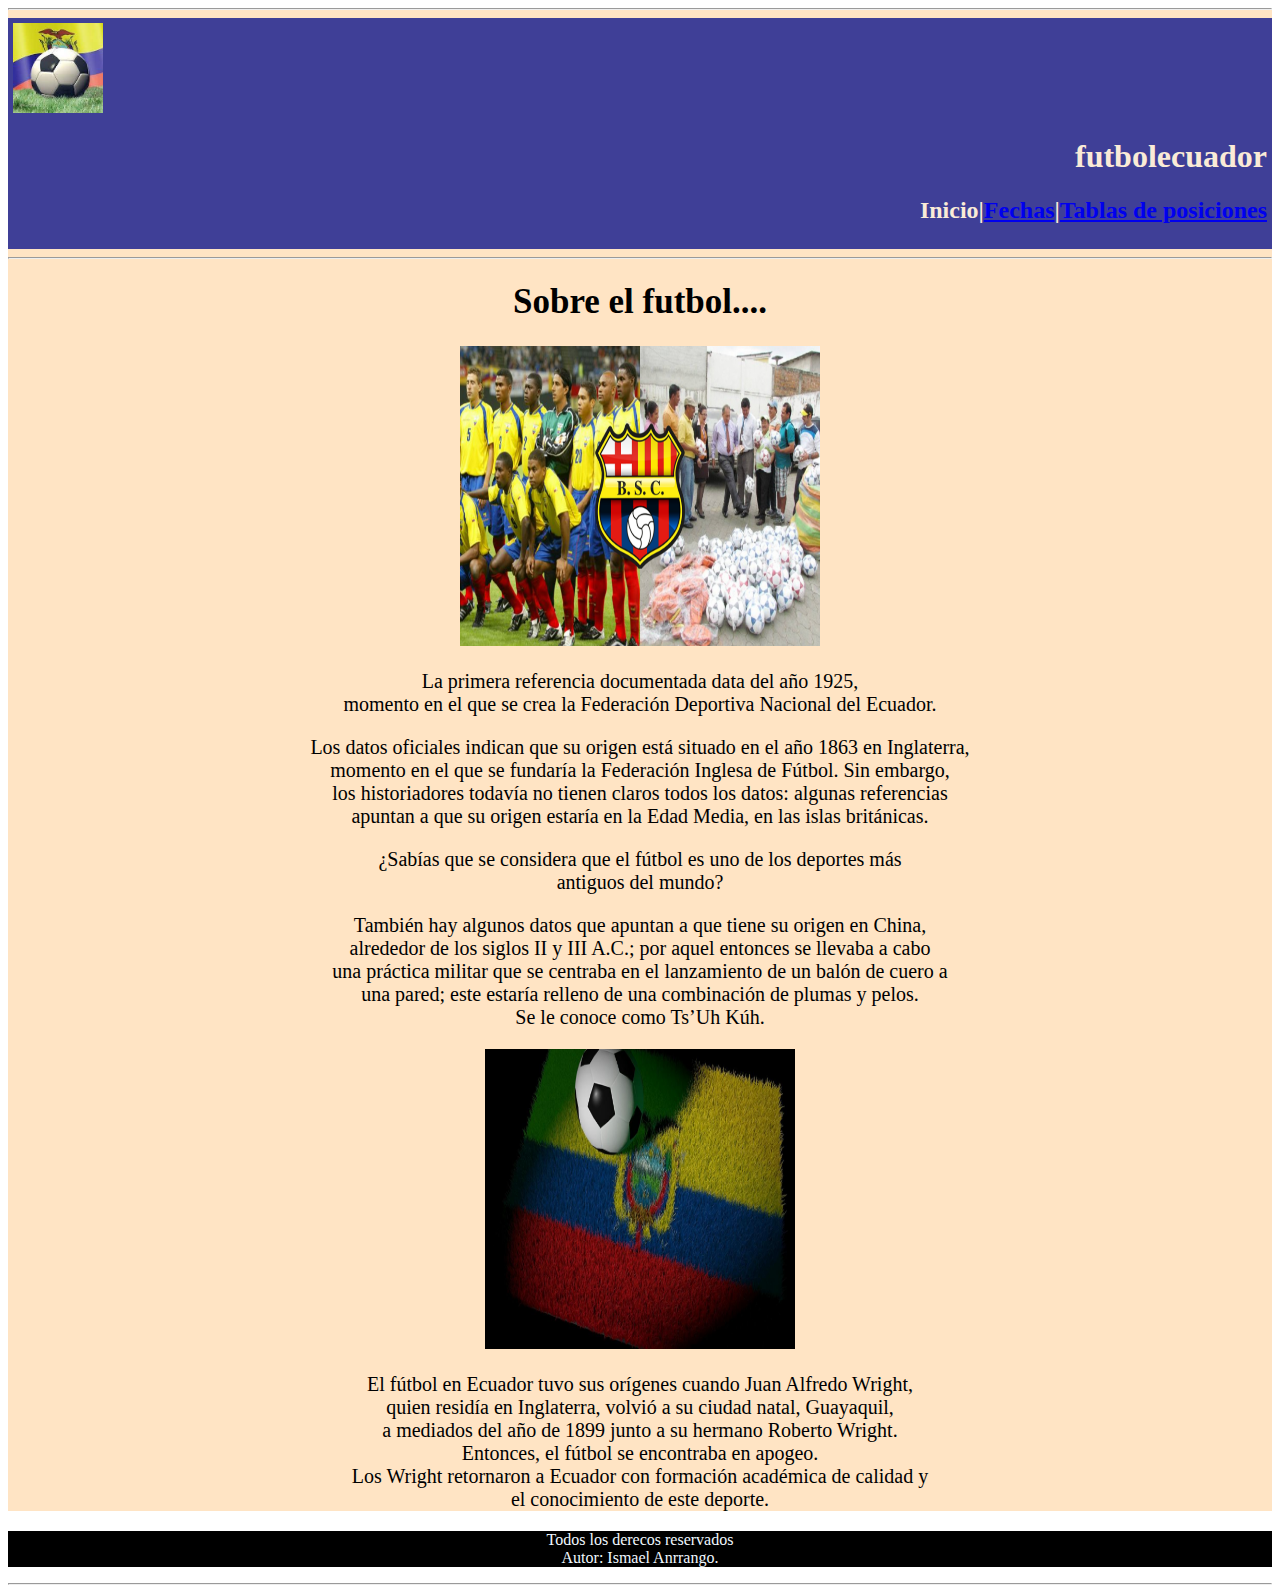
<file: index.html>
<!--
Programador:Ismael Anrrango
Fecha: 11 de arbil del 2024
Revision:n
detalle este documento contiene el index de mi pagina web
-->
<!DOCTYPE html>
<html lang="en">

<head>
    <meta charset="UTF-8">
    <meta name="viewport" content="width=device-width, initial-scale=1.0">
    <title>Inicio</title>
    <link rel="stylesheet" href="estilos.css">
</head>

<body>
    <!--Encabezado del body-->
    <div id="cuerpo1">
        <hr>
        <div id="idiv1">
            <!--titulos del inicio-->
            <img class="ima1" src="imagenes/inicio/descarga.jpg" alt="foto del escudo del Ecuador">
            <div id="idiv2">
                <h1>futbolecuador</h1>
                <h2>Inicio|<a href="fechas/fechas.html">Fechas</a>|<a href="tablaposiciones/tabla.html">Tablas de
                        posiciones</a></h2>
            </div>

        </div>
        <hr>

        <!--Parrafos del body-->
        <h1 class="tituloparrafo">Sobre el futbol....</h1>
        <div id="contimg">
            <center><img class="ima2" src="imagenes/inicio/img2.jpeg" alt="foto de jugadores ecuatorianos"></center>
        </div>
        <div class="parra">
            <p>
                La primera referencia documentada data del año 1925, <br>
                momento en el que se crea la Federación Deportiva Nacional del Ecuador. <br>
            </p>
            <p>
                Los datos oficiales indican que su origen está situado en el año 1863 en Inglaterra,<br>
                momento en el que se fundaría la Federación Inglesa de Fútbol. Sin embargo, <br>
                los historiadores todavía no tienen claros todos los datos: algunas referencias <br>
                apuntan a que su origen estaría en la Edad Media, en las islas británicas. <br>
            </p>
            <p>
                ¿Sabías que se considera que el fútbol es uno de los deportes más <br>
                antiguos del mundo?
            </p>
            <p>
                También hay algunos datos que apuntan a que tiene su origen en China, <br>
                alrededor de los siglos II y III A.C.; por aquel entonces se llevaba a cabo <br>
                una práctica militar que se centraba en el lanzamiento de un balón de cuero a <br>
                una pared; este estaría relleno de una combinación de plumas y pelos. <br>
                Se le conoce como Ts’Uh Kúh.<br>
            </p>
        </div>

        <div>
            <center><img class="ima3" src="imagenes/inicio/img3.jpg" alt="foto de partido"></center>
        </div>

        <div>
            <p class="parra">
                El fútbol en Ecuador tuvo sus orígenes cuando Juan Alfredo Wright, <br>
                quien residía en Inglaterra, volvió a su ciudad natal, Guayaquil, <br>
                a mediados del año de 1899 junto a su hermano Roberto Wright. <br>
                Entonces, el fútbol se encontraba en apogeo. <br>
                Los Wright retornaron a Ecuador con formación académica de calidad y <br>
                el conocimiento de este deporte.
            </p>
        </div>
    </div>
    <div id="pieinicio">
        <footer>
            <p>Todos los derecos reservados <br>
                Autor: Ismael Anrrango. </p>
        </footer>
    </div>
    <hr>
</body>

</html>
</file>
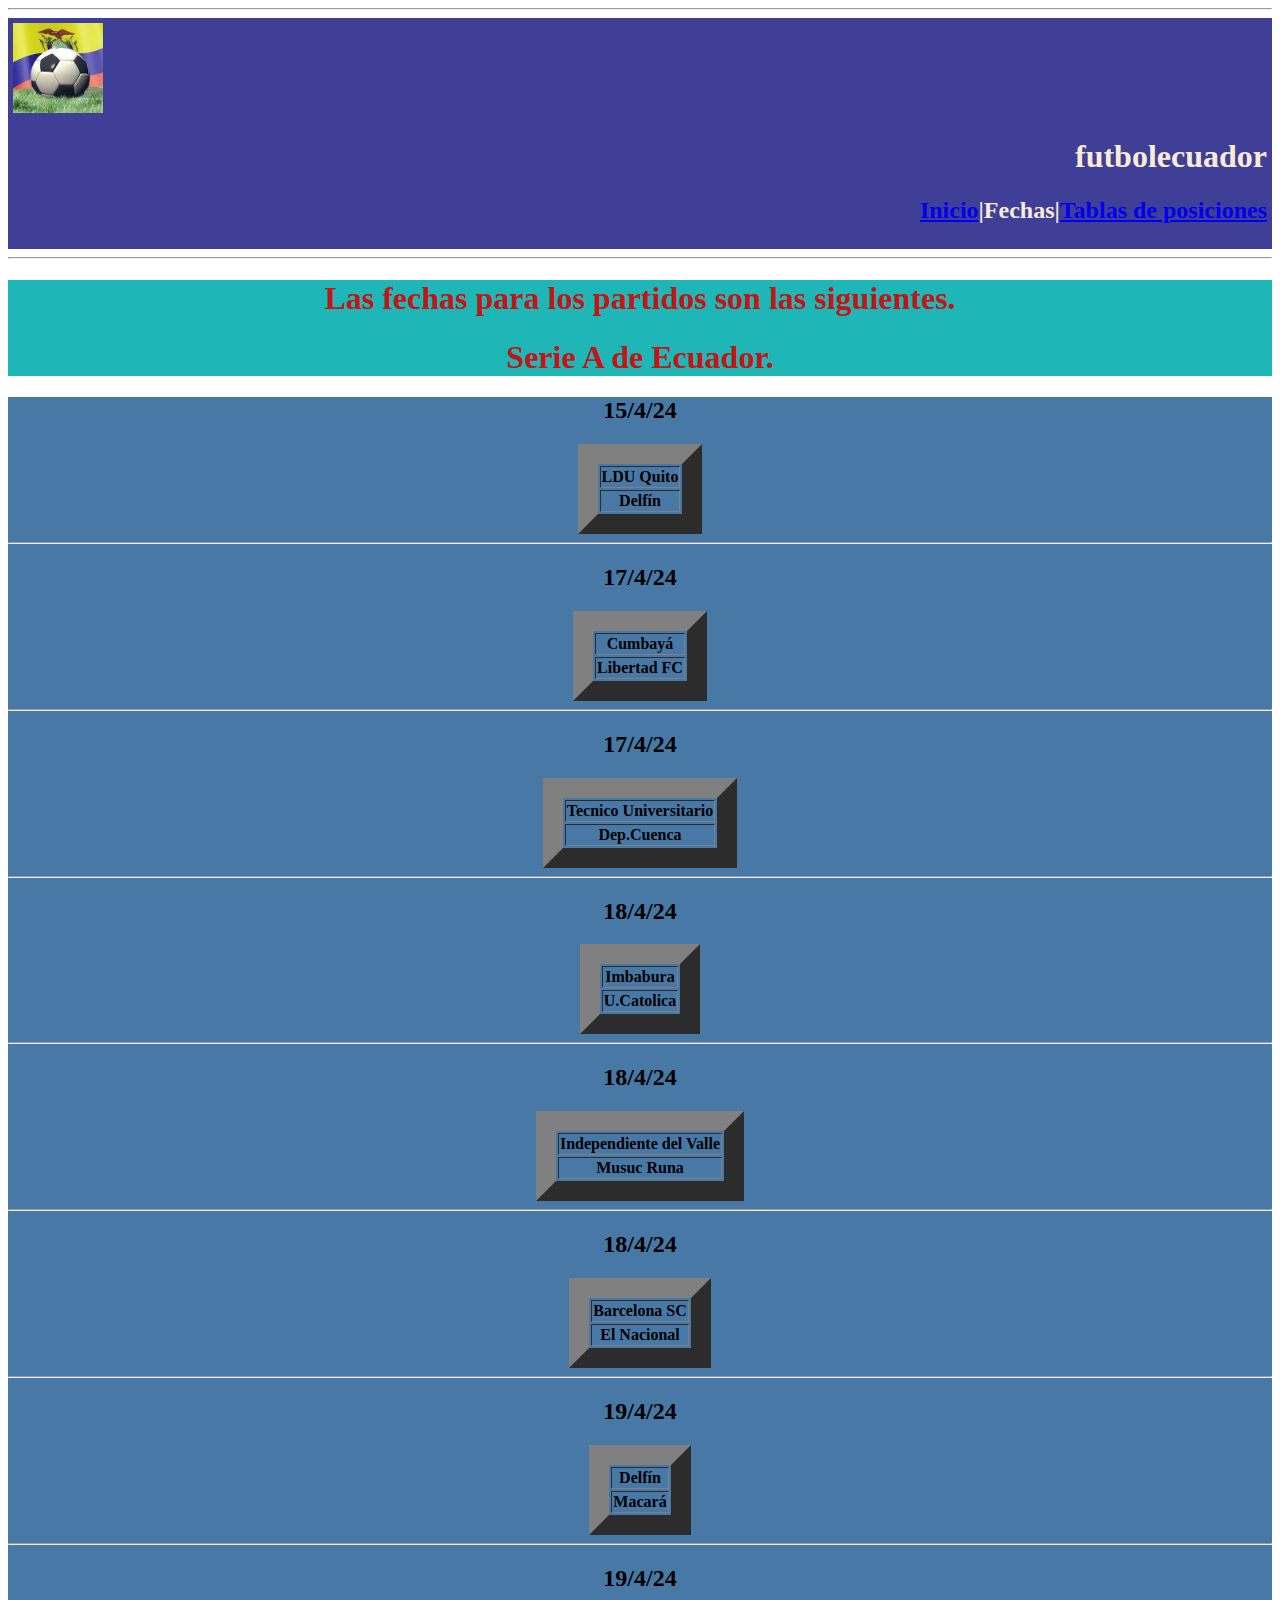
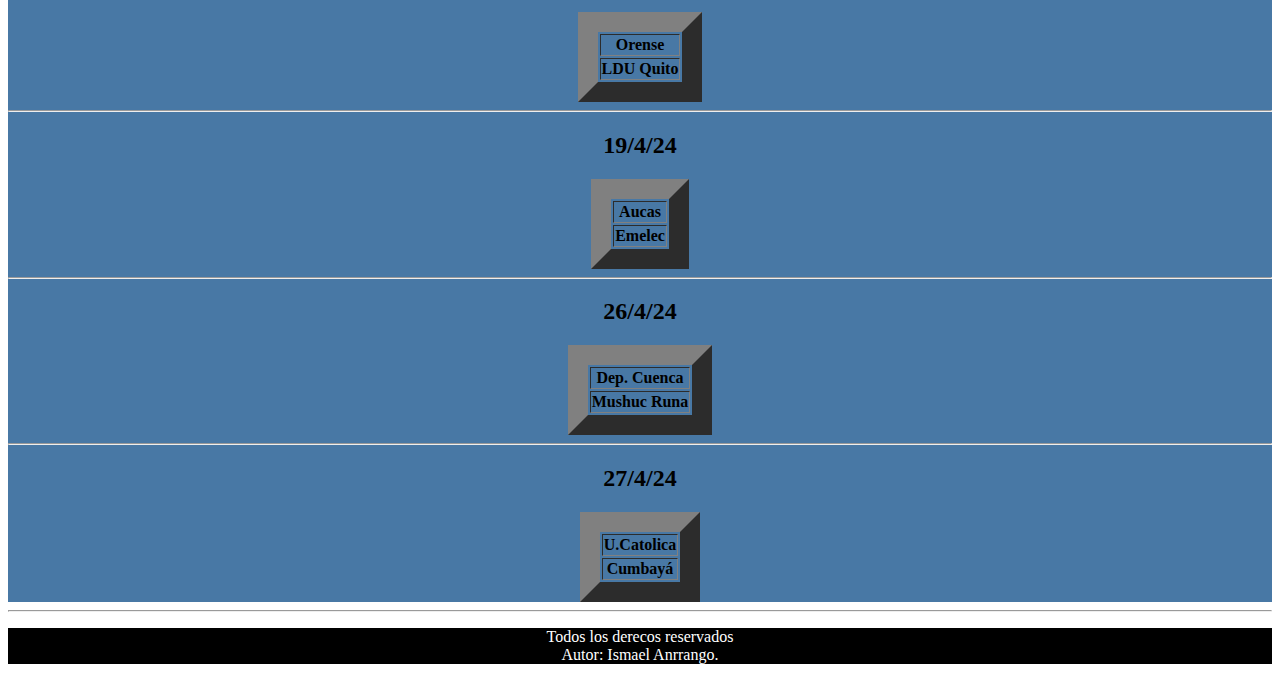
<file: fechas/fechas.html>
<!--
Programador:Ismael Anrrango
Fecha: 11 de arbil del 2024
Revision:n
detalle este documento contiene el las fechas de los partidos
-->
<!DOCTYPE html>
<html lang="en">

<head>
    <meta charset="UTF-8">
    <meta name="viewport" content="width=device-width, initial-scale=1.0">
    <link rel="stylesheet" href="../estilos.css">
    <title>Fechas</title>
</head>

<body>
    <hr>
    <div id="idiv1">
        <!--titulos del inicio-->
        <img class="ima1" src="../imagenes/inicio/descarga.jpg" alt="">
        <div id="idiv2">
            <h1>futbolecuador</h1>
            <h2><a href="../index.html">Inicio</a>|Fechas|<a href="../tablaposiciones/tabla.html">Tablas de
                    posiciones</a></h2>
        </div>

    </div>
    <hr>
    <div class="tfecha">
        <h1>Las fechas para los partidos son las siguientes.</h1>
        <h1>Serie A de Ecuador.</h1>
    </div>

    <div id="cuerpofecha">
        <center>
            <div>
                <div>
                    <h2>15/4/24</h2>
                    <table border="20px">
                        <tr>
                            <th>LDU Quito</th>
                        </tr>
                        <tr>
                            <th>Delfín </th>
                        </tr>
                    </table>
                </div>
                <hr>
                <div>
                    <h2>17/4/24</h2>
                    <table border="20px">
                        <tr>
                            <th>Cumbayá</th>
                        </tr>
                        <tr>
                            <th>Libertad FC</th>
                        </tr>
                    </table>
                </div>
                <hr>
                <div>
                    <h2>17/4/24</h2>
                    <table border="20px">
                        <tr>
                            <th>Tecnico Universitario</th>
                        </tr>
                        <tr>
                            <th>Dep.Cuenca</th>
                        </tr>
                    </table>
                </div>
                <hr>
                <div>
                    <h2>18/4/24</h2>
                    <table border="20px">
                        <tr>
                            <th>Imbabura</th>
                        </tr>
                        <tr>
                            <th>U.Catolica</th>
                        </tr>
                    </table>
                </div>
                <hr>
                <div>
                    <h2>18/4/24</h2>
                    <table border="20px">
                        <tr>
                            <th>Independiente del Valle</th>
                        </tr>
                        <tr>
                            <th>Musuc Runa</th>
                        </tr>
                    </table>
                </div>
                <hr>
                <div>
                    <h2>18/4/24</h2>
                    <table border="20px">
                        <tr>
                            <th>Barcelona SC</th>
                        </tr>
                        <tr>
                            <th>El Nacional</th>
                        </tr>
                    </table>
                </div>
                <hr>
                <div>
                    <h2>19/4/24</h2>
                    <table border="20px">
                        <tr>
                            <th>Delfín</th>
                        </tr>
                        <tr>
                            <th>Macará</th>
                        </tr>
                    </table>
                </div>
                <hr>
                <div>
                    <h2>19/4/24</h2>
                    <table border="20px">
                        <tr>
                            <th>Orense</th>
                        </tr>
                        <tr>
                            <th>LDU Quito</th>
                        </tr>
                    </table>
                </div>
                <hr>
                <div>
                    <h2>19/4/24</h2>
                    <table border="20px">
                        <tr>
                            <th>Aucas</th>
                        </tr>
                        <tr>
                            <th>Emelec</th>
                        </tr>
                    </table>
                </div>
                <hr>
                <div>
                    <h2>26/4/24</h2>
                    <table border="20px">
                        <tr>
                            <th>Dep. Cuenca</th>
                        </tr>
                        <tr>
                            <th>Mushuc Runa</th>
                        </tr>
                    </table>
                </div>
                <hr>
                <div>
                    <h2>27/4/24</h2>
                    <table border="20px">
                        <tr>
                            <th>U.Catolica</th>
                        </tr>
                        <tr>
                            <th>Cumbayá</th>
                        </tr>
                    </table>
                </div>
            </div>
    </div>
    </center>
    </div>
    <hr>
    <div id="piefecha">
        <footer>
            <p>Todos los derecos reservados <br>
                Autor: Ismael Anrrango. </p>
        </footer>
    </div>

</body>

</html>
</file>
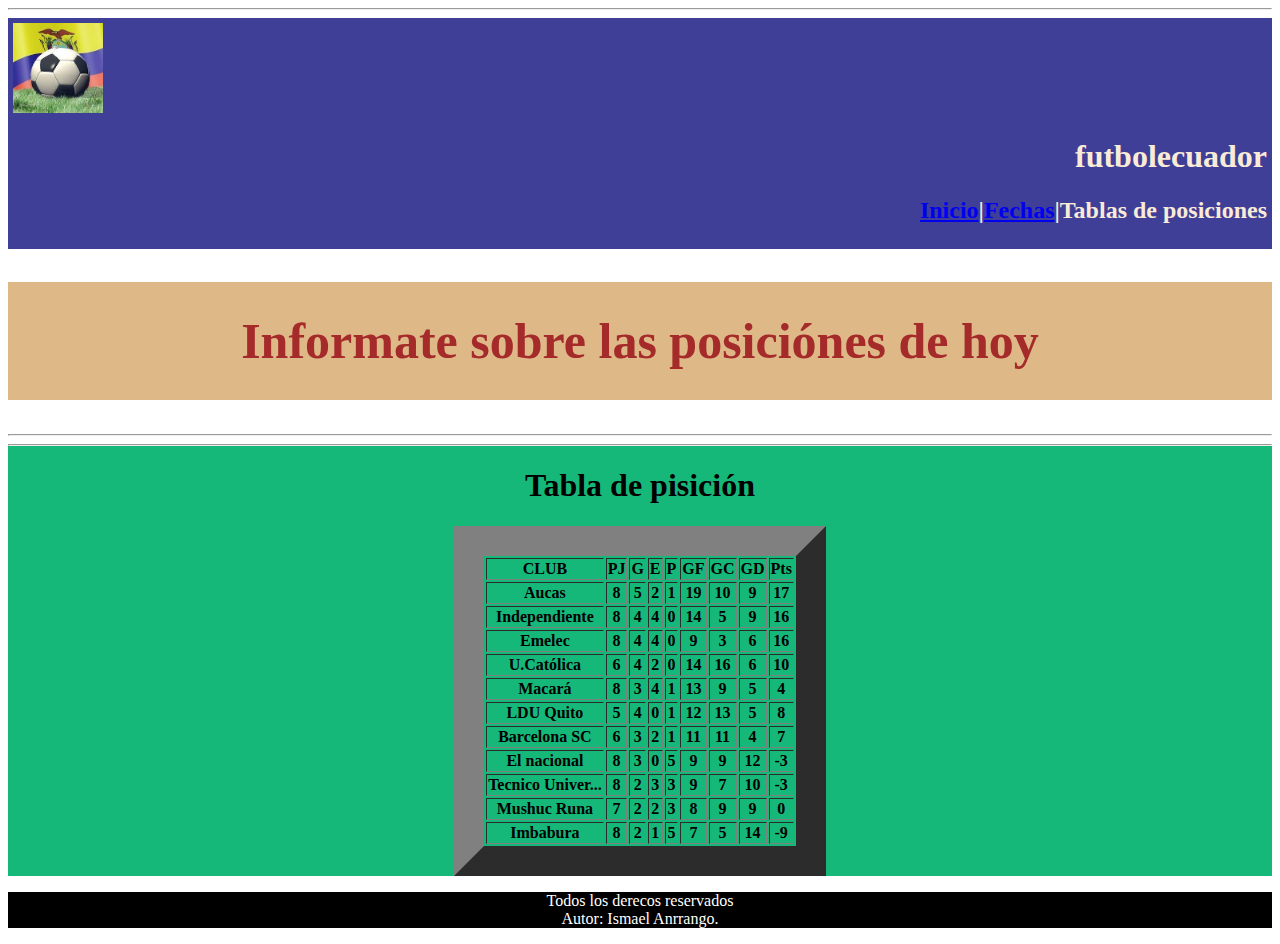
<file: tablaposiciones/tabla.html>
<!--
Programador:Ismael Anrrango
Fecha: 11 de arbil del 2024
Revision:n
detalle este documento contiene las tablas de los partidos.
-->
<!DOCTYPE html>
<html lang="en">

<head>
    <meta charset="UTF-8">
    <meta name="viewport" content="width=device-width, initial-scale=1.0">
    <link rel="stylesheet" href="../estilos.css">
    <title>Tabla de posiciones</title>
</head>

<body>
    <hr>
    <div id="idiv1">
        <!--titulos del inicio-->
        <img class="ima1" src="../imagenes/inicio/descarga.jpg" alt="">
        <div id="idiv2">
            <h1>futbolecuador</h1>
            <h2><a href="../index.html">Inicio</a>|<a href="../fechas/fechas.html">Fechas</a>|Tablas de
                posiciones</a></h2>
        </div>

    </div>
   <h1 class="text">Informate sobre las posiciónes de hoy</h1>
    <hr>
    <div id="divtabla">
        <hr>
        <center>
            <h1>Tabla de pisición</h1>
            <table border="30px">
                <!-- Son las filas de la tabla-->
                <tr>
                    <!--<th la cabezera de la tabla>-->
                    <th>CLUB</th>
                    <th>PJ</th>
                    <th>G</th>
                    <th>E</th>
                    <th>P</th>
                    <th>GF</th>
                    <th>GC</th>
                    <th>GD</th>
                    <th>Pts</th>
                </tr>
                <tr>
                    <th>Aucas</th>
                    <th>8</th>
                    <th>5</th>
                    <th>2</th>
                    <th>1</th>
                    <th>19</th>
                    <th>10</th>
                    <th>9</th>
                    <th>17</th>

                </tr>
                <tr>
                    <th>Independiente</th>
                    <th>8</th>
                    <th>4</th>
                    <th>4</th>
                    <th>0</th>
                    <th>14</th>
                    <th>5</th>
                    <th>9</th>
                    <th>16</th>
                </tr>
                <tr>
                    <th>Emelec</th>
                    <th>8</th>
                    <th>4</th>
                    <th>4</th>
                    <th>0</th>
                    <th>9</th>
                    <th>3</th>
                    <th>6</th>
                    <th>16</th>
                </tr>
                <tr>
                    <th>U.Católica</th>
                    <th>6</th>
                    <th>4</th>
                    <th>2</th>
                    <th>0</th>
                    <th>14</th>
                    <th>16</th>
                    <th>6</th>
                    <th>10</th>
                </tr>
                <tr>
                    <th>Macará</th>
                    <th>8</th>
                    <th>3</th>
                    <th>4</th>
                    <th>1</th>
                    <th>13</th>
                    <th>9</th>
                    <th>5</th>
                    <th>4</th>
                </tr>
                <tr>
                    <th>LDU Quito</th>
                    <th>5</th>
                    <th>4</th>
                    <th>0</th>
                    <th>1</th>
                    <th>12</th>
                    <th>13</th>
                    <th>5</th>
                    <th>8</th>
                </tr>
                <tr>
                    <th>Barcelona SC</th>
                    <th>6</th>
                    <th>3</th>
                    <th>2</th>
                    <th>1</th>
                    <th>11</th>
                    <th>11</th>
                    <th>4</th>
                    <th>7</th>
                </tr>
                <tr>
                    <th>El nacional</th>
                    <th>8</th>
                    <th>3</th>
                    <th>0</th>
                    <th>5</th>
                    <th>9</th>
                    <th>9</th>
                    <th>12</th>
                    <th>-3</th>
                </tr>
                <tr>
                    <th>Tecnico Univer...</th>
                    <th>8</th>
                    <th>2</th>
                    <th>3</th>
                    <th>3</th>
                    <th>9</th>
                    <th>7</th>
                    <th>10</th>
                    <th>-3</th>
                </tr>
                <tr>
                    <th>Mushuc Runa</th>
                    <th>7</th>
                    <th>2</th>
                    <th>2</th>
                    <th>3</th>
                    <th>8</th>
                    <th>9</th>
                    <th>9</th>
                    <th>0</th>
                </tr>
                <tr>
                    <th>Imbabura</th>
                    <th>8</th>
                    <th>2</th>
                    <th>1</th>
                    <th>5</th>
                    <th>7</th>
                    <th>5</th>
                    <th>14</th>
                    <th>-9</th>
                </tr>
            </table>
        </center>
    </div>
    <div id="pietabla">
        <footer >
            <p>Todos los derecos reservados <br>
                Autor: Ismael Anrrango. </p>
        </footer>
    </div>
</body>

</html>
</file>
<file: estilos.css>
/*
Programador:Ismael Anrrango
Fecha: 11 de arbil del 2024
Revision:n
detalle este documento contiene el index de mi pagina web
*/
.ima1{
width: 90;
height: 90px;
}
#idiv1{
background-color: rgb(63, 63, 151);
color: antiquewhite;
padding: 5px;
}
#idiv2{
    text-align: end;
}
.tituloparrafo{
text-align: center;
font-size: 35px;
}

.ima2{
    width: 360px;
    height: 300px;
    
}
.contimg{
   text-align: center;

}
.parra{
    text-align: center;
    font-size: 20px;
}
#cuerpo1{
    background-color: bisque;
}
.ima3{
    width: 310px;
    height: 300px;
}
#pieinicio{
    text-align:center;
    background-color: rgb(0, 0, 0);
    color: aliceblue;
}
#pietabla{
    text-align:center;
    background-color: rgb(0, 0, 0);
    color: rgb(255, 255, 255);
}
#divtabla{

background-color:rgb(22, 184, 122);
}
.text{
    text-align: center;
    color: brown;
    font-size: 50px;
    background-color: burlywood;
    /**padding me permite acer mas grande un cuadro de color**/
padding: 30px;
}
.tfecha{
    text-align: center;
    color: rgb(196, 20, 20);
    background-color: rgb(30, 182, 182);
}
#piefecha{
    text-align:center;
    background-color: rgb(0, 0, 0);
    color: rgb(255, 255, 255); 
}
#cuerpofecha{
    background-color: rgb(72, 120, 165);
}
</file>
